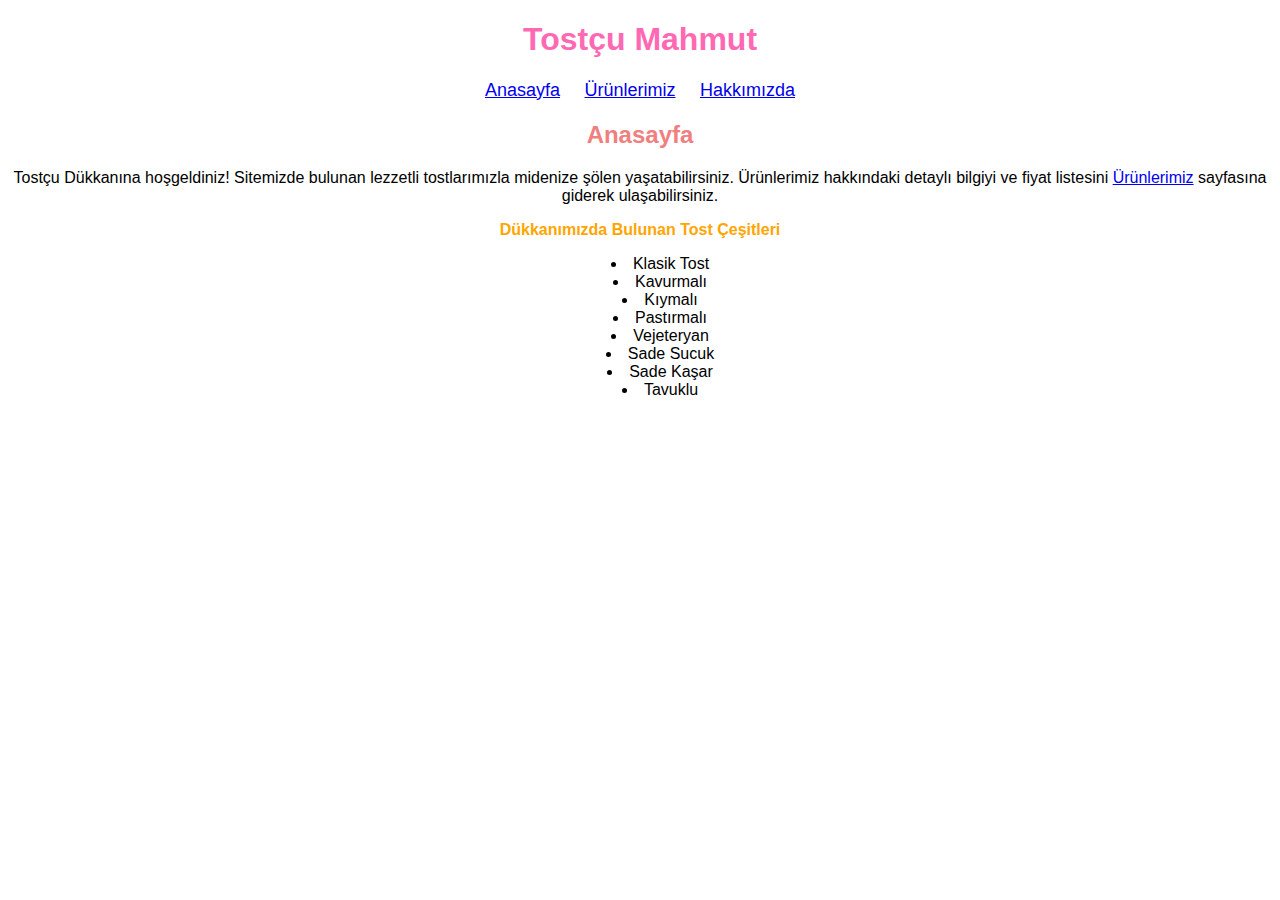
<file: index.html>
<!DOCTYPE html>
<html lang="en">
<head>
    <meta charset="UTF-8">
    <meta http-equiv="X-UA-Compatible" content="IE=edge">
    <meta name="viewport" content="width=device-width, initial-scale=1.0">
    <link rel="stylesheet" href="css/style.css">
    <title>Tost Dükkanı</title>
</head>
<body>
        <div class="container">
            <div id="navbar">
                <h1 class="h1">Tostçu Mahmut</h1>
                <a href="index.html">Anasayfa</a>
                <a href="products.html">Ürünlerimiz</a>
                <a href="about.html">Hakkımızda</a>
            </div>
            <div>
                <h2 class="h2">Anasayfa</h2>
                <p>Tostçu Dükkanına hoşgeldiniz! Sitemizde bulunan lezzetli tostlarımızla midenize şölen yaşatabilirsiniz. Ürünlerimiz hakkındaki detaylı bilgiyi ve fiyat listesini <a href="products.html">Ürünlerimiz</a> sayfasına giderek ulaşabilirsiniz.</p>
                <label id="label">Dükkanımızda Bulunan Tost Çeşitleri</label>
                <ul>
                    <li>Klasik Tost</li>
                    <li>Kavurmalı</li>
                    <li>Kıymalı</li>
                    <li>Pastırmalı</li>
                    <li>Vejeteryan</li>
                    <li>Sade Sucuk</li>
                    <li>Sade Kaşar</li>
                    <li>Tavuklu</li>
                </ul>
            </div>            
        </div>
</body>
</html>
<style>
    .container {
        text-align: center;
        list-style-position: inside;
        font-family: Verdana, Geneva, Tahoma, sans-serif;       
    }

    .h1 {
        color: hotpink;
    }

    #navbar a{
        margin-left: 10px;
        margin-right: 10px;
        font-size: large;
    }

    .h2 {
        color: lightcoral;
    }

    #label {
        color: orange;
        font-weight: bold;
    }
</style>
</file>
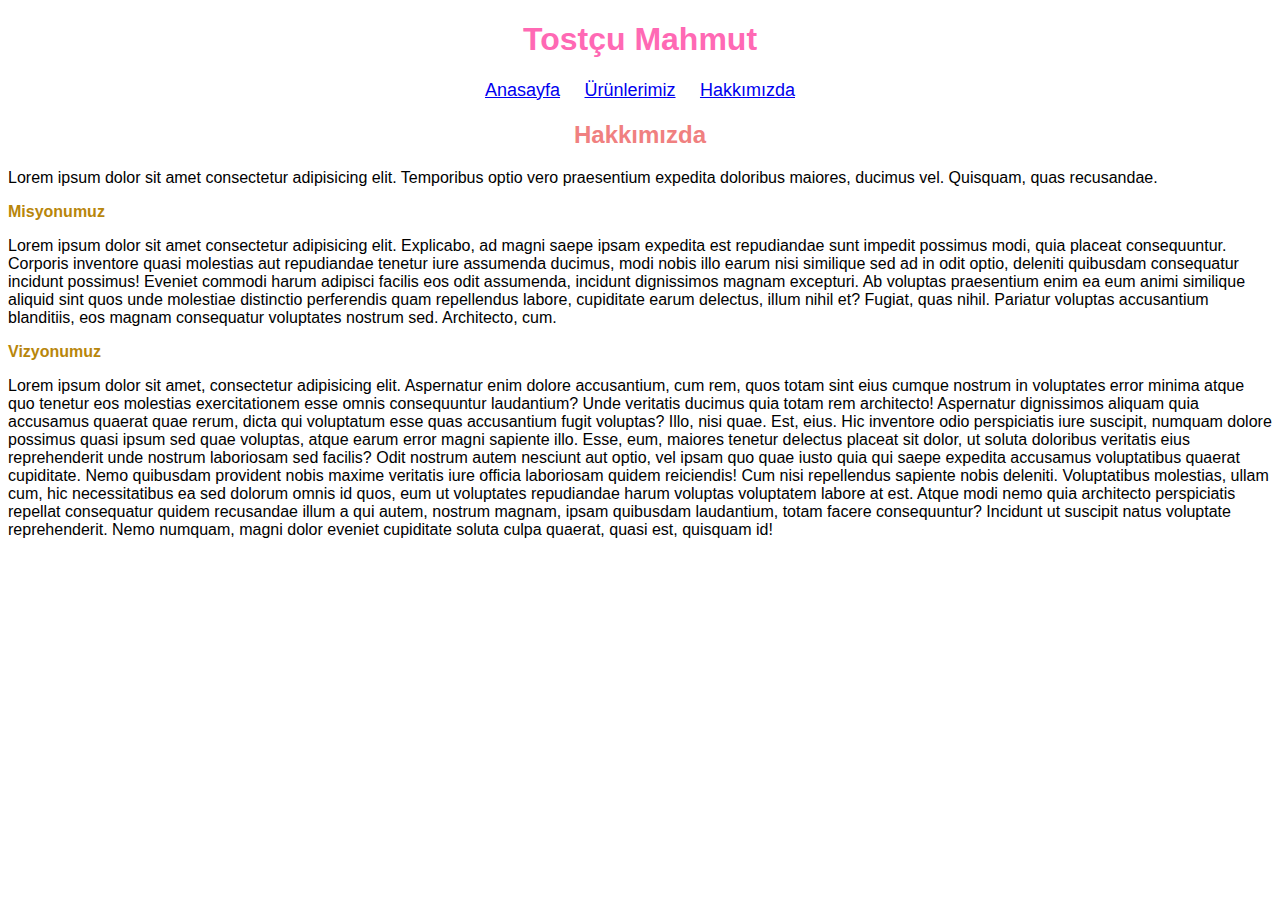
<file: about.html>
<!DOCTYPE html>
<html lang="en">
<head>
    <meta charset="UTF-8">
    <meta http-equiv="X-UA-Compatible" content="IE=edge">
    <meta name="viewport" content="width=device-width, initial-scale=1.0">
    <link rel="stylesheet" href="css/style.css">
    <title>Tost Dükkanı</title>
</head>
<body>
        <div class="container">
            <div id="navbar">
                <h1 class="h1">Tostçu Mahmut</h1>
                <a href="index.html">Anasayfa</a>
                <a href="products.html">Ürünlerimiz</a>
                <a href="about.html">Hakkımızda</a>
            </div>
            <div>
                <h2 class="h2">Hakkımızda</h2>
            </div>
            <div class="about-container">
                <p>Lorem ipsum dolor sit amet consectetur adipisicing elit. Temporibus optio vero praesentium expedita doloribus maiores, ducimus vel. Quisquam, quas recusandae.</p>
                <label class="label">Misyonumuz</label>
                <p>Lorem ipsum dolor sit amet consectetur adipisicing elit. Explicabo, ad magni saepe ipsam expedita est repudiandae sunt impedit possimus modi, quia placeat consequuntur. Corporis inventore quasi molestias aut repudiandae tenetur iure assumenda ducimus, modi nobis illo earum nisi similique sed ad in odit optio, deleniti quibusdam consequatur incidunt possimus! Eveniet commodi harum adipisci facilis eos odit assumenda, incidunt dignissimos magnam excepturi. Ab voluptas praesentium enim ea eum animi similique aliquid sint quos unde molestiae distinctio perferendis quam repellendus labore, cupiditate earum delectus, illum nihil et? Fugiat, quas nihil. Pariatur voluptas accusantium blanditiis, eos magnam consequatur voluptates nostrum sed. Architecto, cum.</p>
                <label class="label">Vizyonumuz</label>
                <p>Lorem ipsum dolor sit amet, consectetur adipisicing elit. Aspernatur enim dolore accusantium, cum rem, quos totam sint eius cumque nostrum in voluptates error minima atque quo tenetur eos molestias exercitationem esse omnis consequuntur laudantium? Unde veritatis ducimus quia totam rem architecto! Aspernatur dignissimos aliquam quia accusamus quaerat quae rerum, dicta qui voluptatum esse quas accusantium fugit voluptas? Illo, nisi quae. Est, eius. Hic inventore odio perspiciatis iure suscipit, numquam dolore possimus quasi ipsum sed quae voluptas, atque earum error magni sapiente illo. Esse, eum, maiores tenetur delectus placeat sit dolor, ut soluta doloribus veritatis eius reprehenderit unde nostrum laboriosam sed facilis? Odit nostrum autem nesciunt aut optio, vel ipsam quo quae iusto quia qui saepe expedita accusamus voluptatibus quaerat cupiditate. Nemo quibusdam provident nobis maxime veritatis iure officia laboriosam quidem reiciendis! Cum nisi repellendus sapiente nobis deleniti. Voluptatibus molestias, ullam cum, hic necessitatibus ea sed dolorum omnis id quos, eum ut voluptates repudiandae harum voluptas voluptatem labore at est. Atque modi nemo quia architecto perspiciatis repellat consequatur quidem recusandae illum a qui autem, nostrum magnam, ipsam quibusdam laudantium, totam facere consequuntur? Incidunt ut suscipit natus voluptate reprehenderit. Nemo numquam, magni dolor eveniet cupiditate soluta culpa quaerat, quasi est, quisquam id!</p>
            </div>            
        </div>
</body>
</html>
<style>
    .about-container {
        text-align: left; 
    }

    .label {
        font-weight: bold;
        color: darkgoldenrod;
    }
</style>
</file>
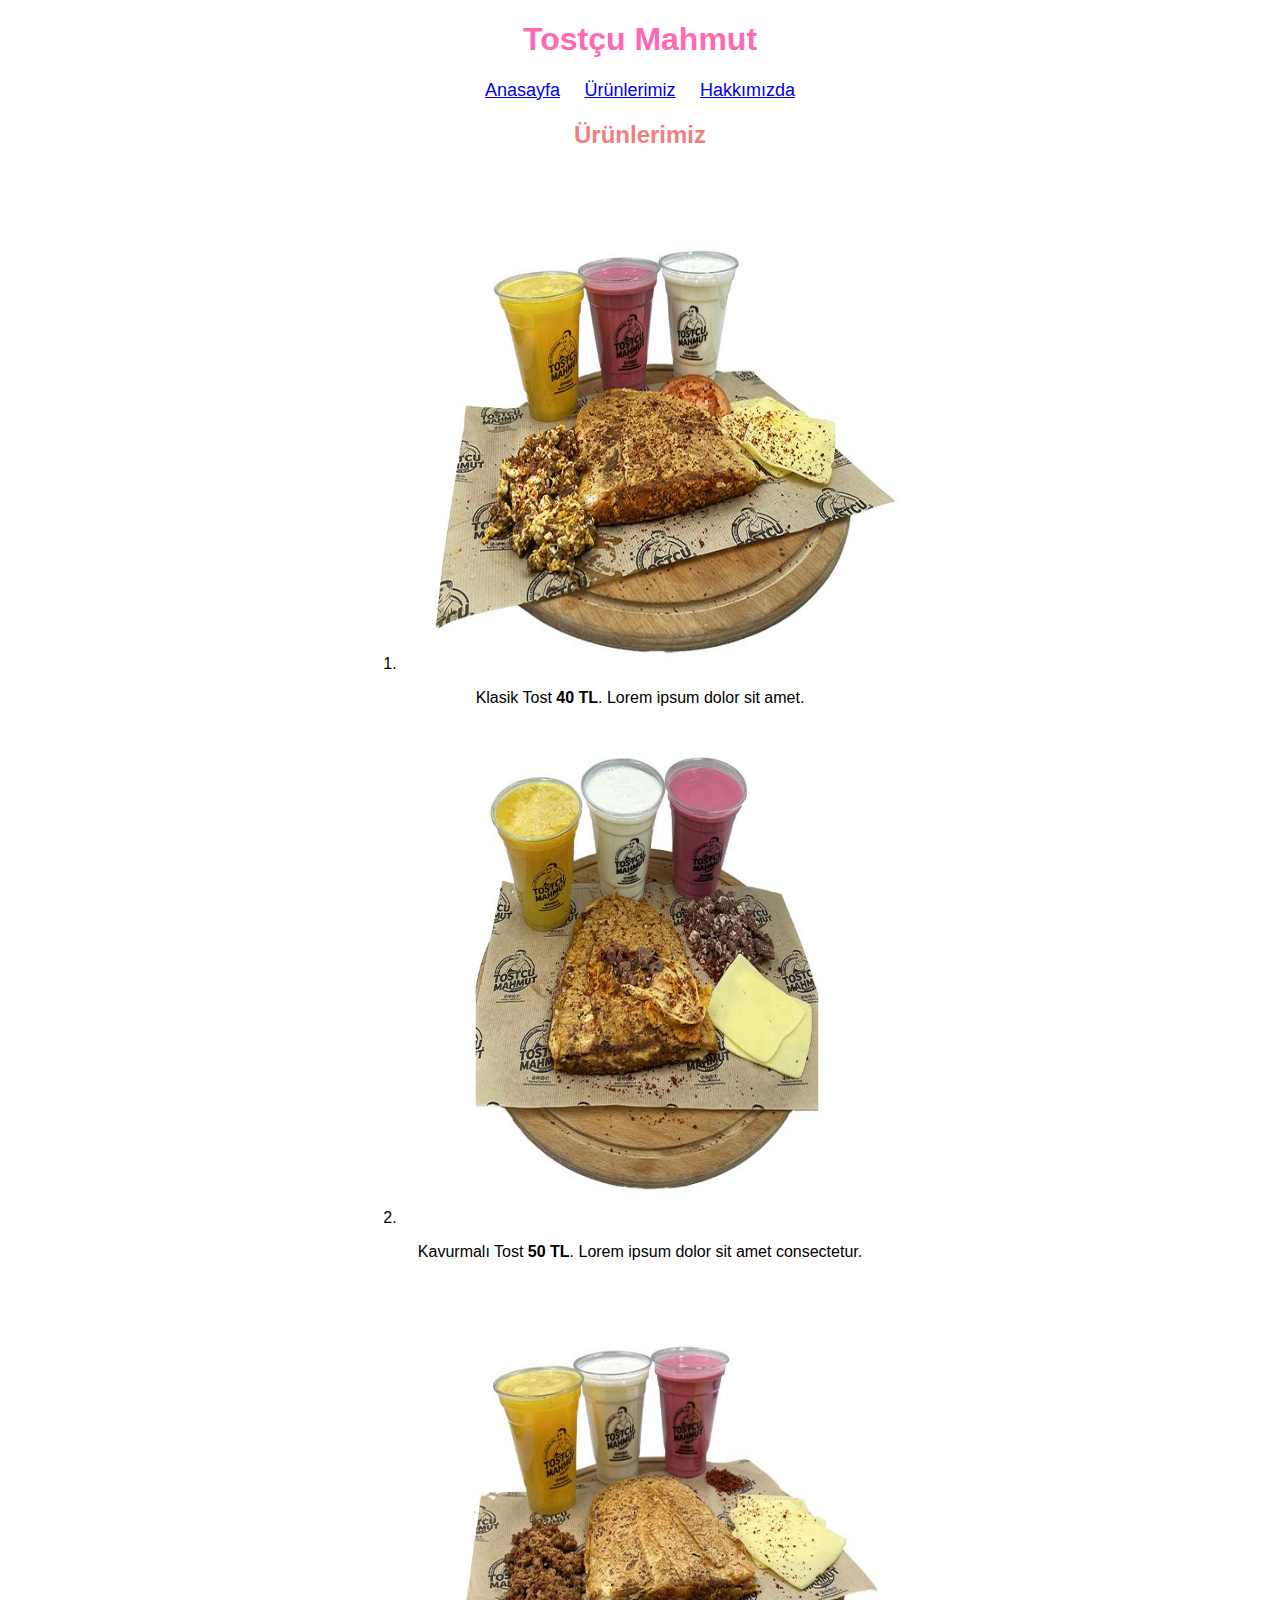
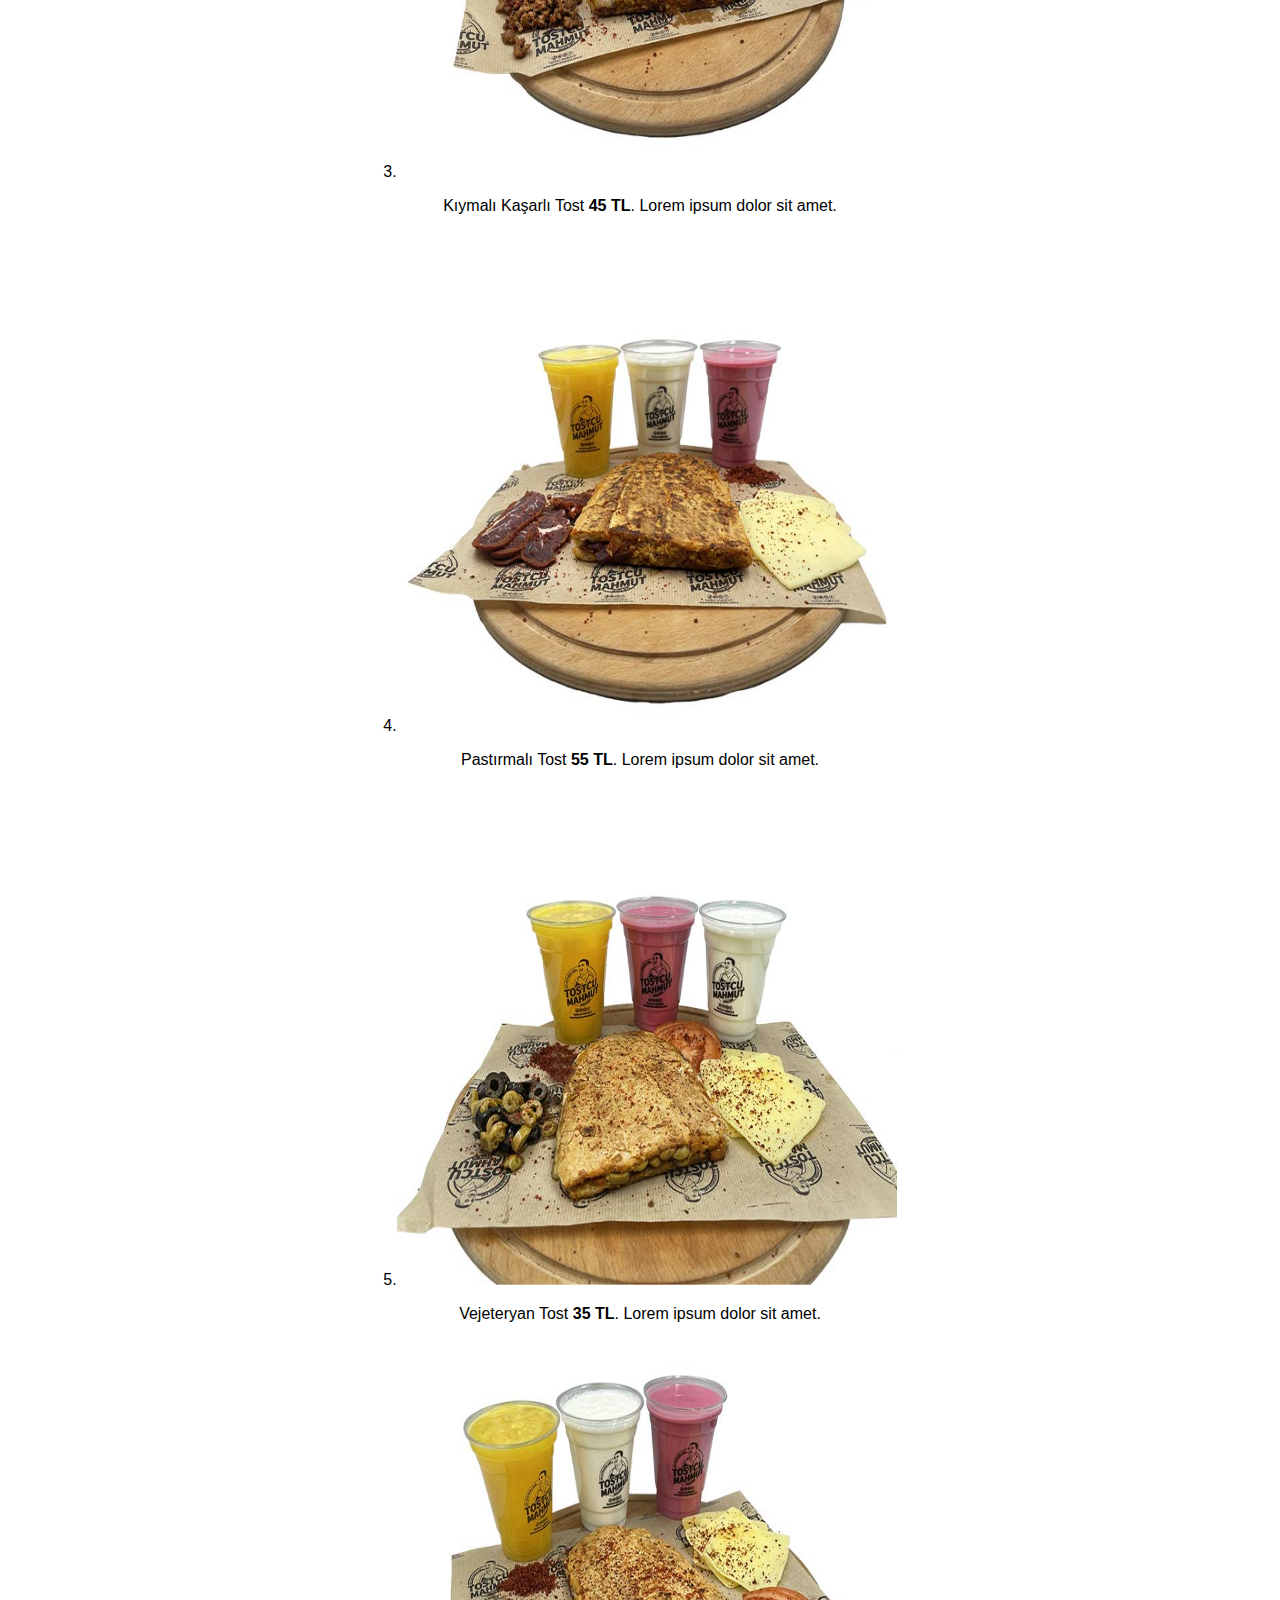
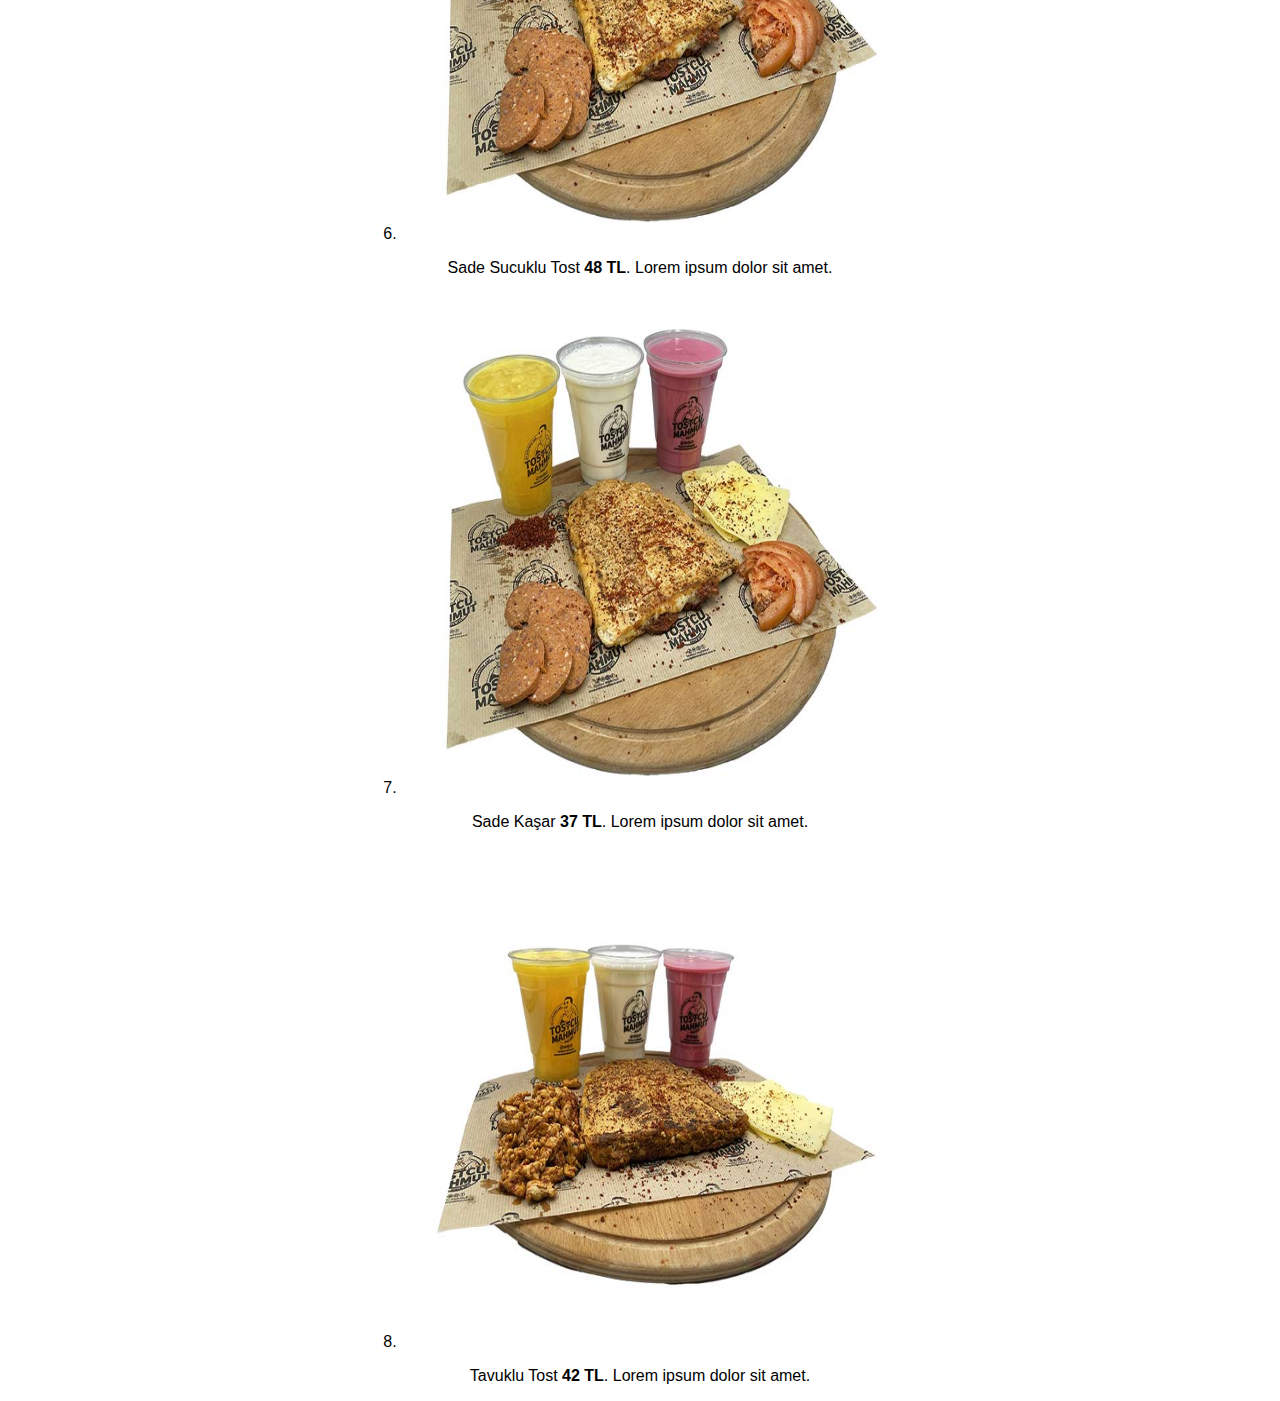
<file: products.html>
<!DOCTYPE html>
<html lang="en">
<head>
    <meta charset="UTF-8">
    <meta http-equiv="X-UA-Compatible" content="IE=edge">
    <meta name="viewport" content="width=device-width, initial-scale=1.0">
    <link rel="stylesheet" href="css/style.css">
    <title>Tost Dükkanı</title>
</head>
<body>
        <div class="container">
            <div id="navbar">
                <h1 class="h1">Tostçu Mahmut</h1>
                <a href="index.html">Anasayfa</a>
                <a href="products.html">Ürünlerimiz</a>
                <a href="about.html">Hakkımızda</a>
            </div>
            <div>
                <h2 class="h2">Ürünlerimiz</h2>
            </div>
            <div>
                1.<img style="height: 500px; width: 500px;" src="img/01.jpg" alt="">
                <p>Klasik Tost <strong>40 TL</strong>. Lorem ipsum dolor sit amet.</p>
            </div>
            <div>
                2.<img style="height: 500px; width: 500px;" src="img/1kavurma.jpg" alt="">
                <p>Kavurmalı Tost <strong>50 TL</strong>. Lorem ipsum dolor sit amet consectetur.</p>
            </div> 
            <div>
                3.<img style="height: 500px; width: 500px;" src="img/2kiymakasar.jpg" alt="">
                <p>Kıymalı Kaşarlı Tost <strong>45 TL</strong>. Lorem ipsum dolor sit amet.</p>
            </div> 
            <div>
                4.<img style="height: 500px; width: 500px;" src="img/pastirmali.jpg" alt="">
                <p>Pastırmalı Tost <strong>55 TL</strong>. Lorem ipsum dolor sit amet.</p>
            </div> 
            <div>
                5.<img style="height: 500px; width: 500px;" src="img/vejeteryan.jpg" alt="">
                <p>Vejeteryan Tost <strong>35 TL</strong>. Lorem ipsum dolor sit amet.</p>
            </div> 
            <div>
                6.<img style="height: 500px; width: 500px;" src="img/sucuks.jpg" alt="">
                <p>Sade Sucuklu Tost <strong>48 TL</strong>. Lorem ipsum dolor sit amet.</p>
            </div> 
            <div>
                7.<img style="height: 500px; width: 500px;" src="img/sucuks.jpg" alt="">
                <p>Sade Kaşar <strong>37 TL</strong>. Lorem ipsum dolor sit amet.</p>
            </div> 
            <div>
                8.<img style="height: 500px; width: 500px;" src="img/tavuklu.jpg" alt="">
                <p>Tavuklu Tost <strong>42 TL</strong>. Lorem ipsum dolor sit amet.</p>
            </div>           
        </div>
</body>
</html>
<style>
 
</style>
</file>
<file: css/style.css>
/* Navbar */

.container {
    text-align: center;
    list-style-position: inside;
    font-family: Verdana, Geneva, Tahoma, sans-serif;       
}

.h1 {
    color: hotpink;
}

#navbar a{
    margin-left: 10px;
    margin-right: 10px;
    font-size: large;
}

.h2 {
    color: lightcoral;
}
</file>
